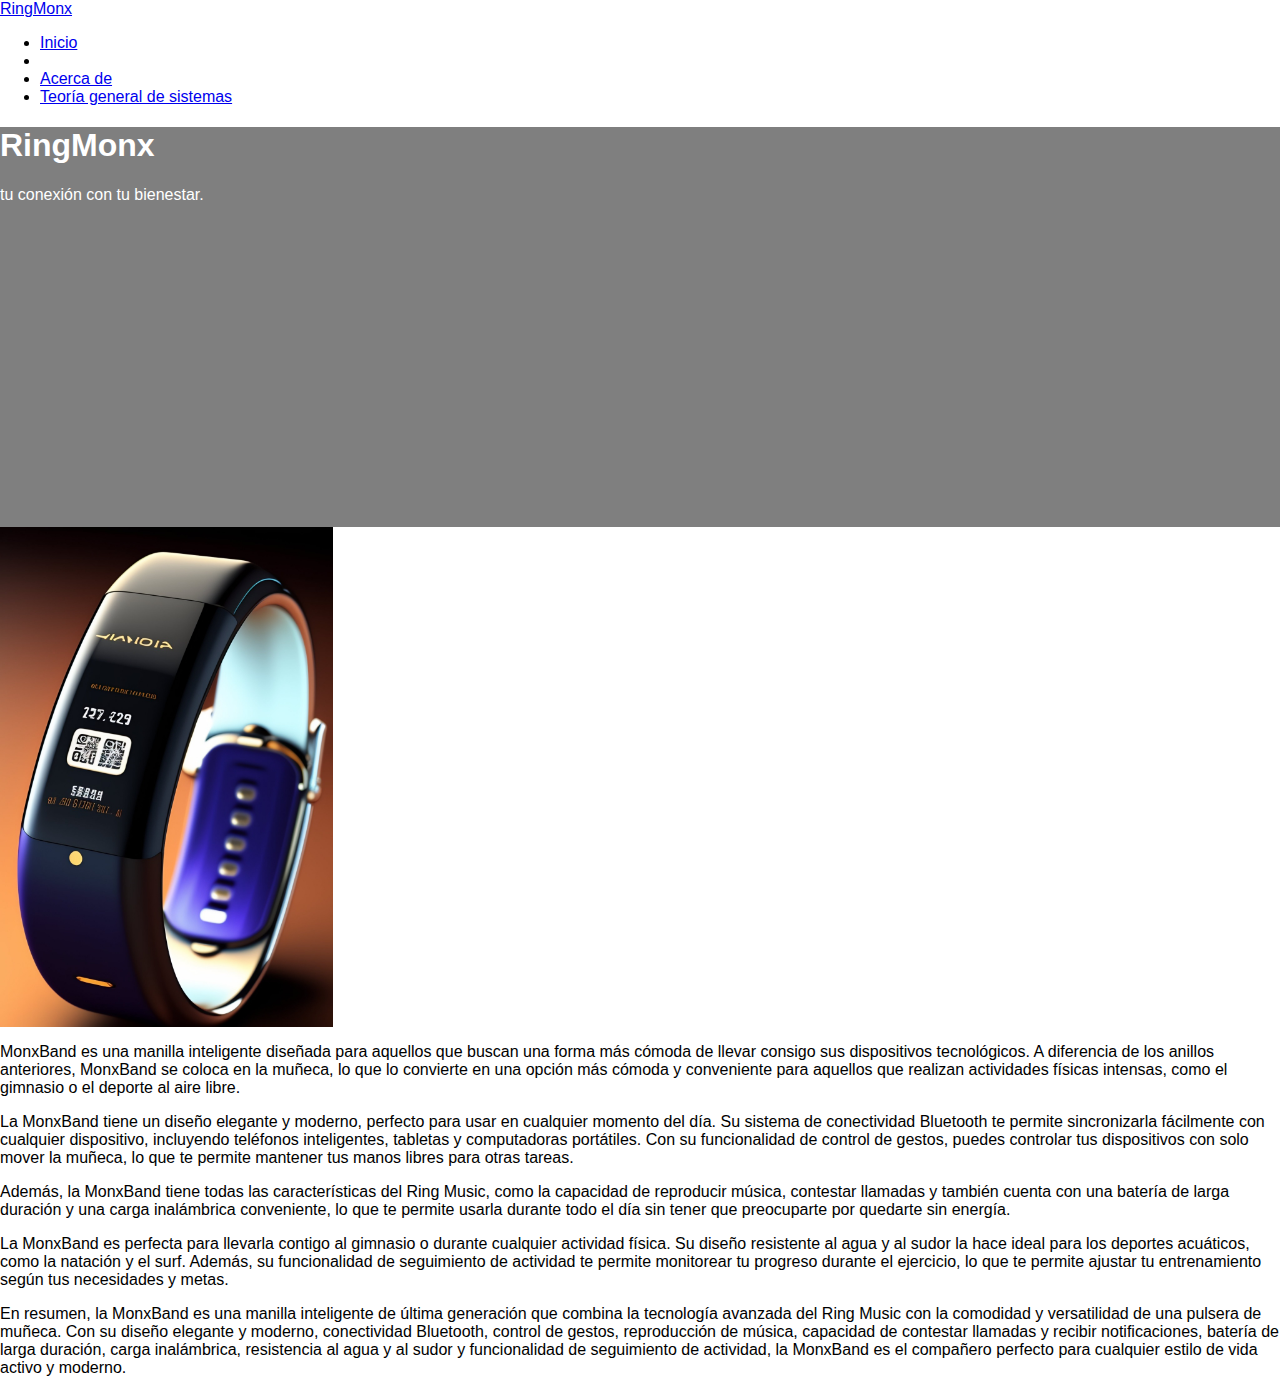
<file: MonxBand.html>
<html lang="en">
  <head>
    <!-- 
      This is an HTML comment
      You can write text in a comment and the content won't be visible in the page
    -->
    <title>RingMonx</title>
    <meta charset="utf-8" />
    <meta name="viewport" content="width=device-width, initial-scale=1" />
    <link rel="icon" href="https://glitch.com/favicon.ico" />

    <link rel="stylesheet" href="style.css" />

    <!DOCTYPE html>
    <html lang="en">
      <head>
        <meta charset="utf-8" />
        <meta name="viewport" content="width=device-width, initial-scale=1" />
        <title>RingMonx</title>
        <link
          href="https://cdn.jsdelivr.net/npm/bootstrap@5.3.0-alpha3/dist/css/bootstrap.min.css"
          rel="stylesheet"
          integrity="sha384-KK94CHFLLe+nY2dmCWGMq91rCGa5gtU4mk92HdvYe+M/SXH301p5ILy+dN9+nJOZ"
          crossorigin="anonymous"
        />
      </head>
      <body>
        <script
          src="https://cdn.jsdelivr.net/npm/bootstrap@5.3.0-alpha3/dist/js/bootstrap.bundle.min.js"
          integrity="sha384-ENjdO4Dr2bkBIFxQpeoTz1HIcje39Wm4jDKdf19U8gI4ddQ3GYNS7NTKfAdVQSZe"
          crossorigin="anonymous"
        ></script>
      </body>
    </html>
  </head>
  <body>
    <header>
      <nav class="navbar navbar-expand-lg navbar-light bg-light bg-dark navbar-dark">
       
        <a class="navbar-brand" href="index.html">RingMonx </a>
        <ul class="nav">
          
            <li class="nav-item">
              <a class="nav-link active" aria-current="page" href="index.html"
                >Inicio</a
              >
            </li>
            <li class="nav-item">
              <a class="nav-link enlaces" href="#mapa">Ubicación</a>
            </li>
            <li class="nav-item">
              <a class="nav-link" href="acercade.html">Acerca de</a>
              <li class="nav-item">
              <a class="nav-link" href="Teoriasistemas.html">Teoría general de sistemas</a>
            </li>
            </li>
          </ul>
        </div>
      </div>
    </nav>
      <div
        class="cover d-flex justify-content-end align-items-start flex-column p-5"
        style="
          background-image: url(https://cdn.glitch.global/7b391a74-b194-483e-9e9e-0128ca97251c/rsz_1thisisengineering-raeng-zpexrwxojrq-unsplash.jpg?v=1681596603847);
        "
      >
        <h1>RingMonx</h1>
        <p>tu conexión con tu bienestar.</p>
      </div>
    </header>
    <section>
      <div class="container mt-5 b-5">
        <img
          src="imagenes/brasalete 2.jpg"
          height="500"
          class="float-start margin"
        />
        <p>
          MonxBand es una manilla inteligente diseñada para aquellos que buscan
          una forma más cómoda de llevar consigo sus dispositivos tecnológicos.
          A diferencia de los anillos anteriores, MonxBand se coloca en la
          muñeca, lo que lo convierte en una opción más cómoda y conveniente
          para aquellos que realizan actividades físicas intensas, como el
          gimnasio o el deporte al aire libre.
        </p>
        <p>
          La MonxBand tiene un diseño elegante y moderno, perfecto para usar en
          cualquier momento del día. Su sistema de conectividad Bluetooth te
          permite sincronizarla fácilmente con cualquier dispositivo, incluyendo
          teléfonos inteligentes, tabletas y computadoras portátiles. Con su
          funcionalidad de control de gestos, puedes controlar tus dispositivos
          con solo mover la muñeca, lo que te permite mantener tus manos libres
          para otras tareas.
        </p>
        <p>
          Además, la MonxBand tiene todas las características del Ring Music,
          como la capacidad de reproducir música, contestar llamadas y también
          cuenta con una batería de larga duración y una carga inalámbrica
          conveniente, lo que te permite usarla durante todo el día sin tener
          que preocuparte por quedarte sin energía.
        </p>
        <p>
          La MonxBand es perfecta para llevarla contigo al gimnasio o durante
          cualquier actividad física. Su diseño resistente al agua y al sudor la
          hace ideal para los deportes acuáticos, como la natación y el surf.
          Además, su funcionalidad de seguimiento de actividad te permite
          monitorear tu progreso durante el ejercicio, lo que te permite ajustar
          tu entrenamiento según tus necesidades y metas.
        </p>
        <p>
          En resumen, la MonxBand es una manilla inteligente de última
          generación que combina la tecnología avanzada del Ring Music con la
          comodidad y versatilidad de una pulsera de muñeca. Con su diseño
          elegante y moderno, conectividad Bluetooth, control de gestos,
          reproducción de música, capacidad de contestar llamadas y recibir
          notificaciones, batería de larga duración, carga inalámbrica,
          resistencia al agua y al sudor y funcionalidad de seguimiento de
          actividad, la MonxBand es el compañero perfecto para cualquier estilo
          de vida activo y moderno.
        </p>
      </div>
    </section>
  </body>
</html>
</file>
<file: style.css>
body {
  margin: 0cm;
  font-family: "Noto Sans", sans-serif;
}

.cover {
  height: 400px;
  background-image: url(https://cdn.glitch.global/7b391a74-b194-483e-9e9e-0128ca97251c/rsz_andrew-teoh-murqj3tevzc-unsplash.jpg?v=1681577947357);

  color: white;
  background-size: cover;
  background-position: center;
  background-color: rgba(0, 0, 0, 0.5);
  background-blend-mode: darken;
}

.cover-small {
  height: 200px;
  background-blend-mode: normal;
}

.card {
  border: 0 !important;
  box-shadow: 0 4px 6px -1px;
}

.card-title {
  min-height: 2.5rem;
}
.product-stripe, .slider{
  overflow-x: scroll;
  padding-top: 1rem;
  padding-bottom: 1rem;
}
.stripe-container, .slider-container {
  display: flex;
}
.stripe-container .card {
  width: 300px;
  flex-shrink: 0;
  margin-right: 1rem;
}

.responsive-iframe {
  position: relative;
  padding-top: 56.25%;
}
.responsive-iframe iframe {
  position: absolute;
  top: 0;
  left: 0;
  width: 100%;
  height: 100%;
  
}
.slider{
  overflow-x:
  
}
.slider-container{
  transform:translateX(0);
  animation: slider 2s infinite;
  }

.image-container{
  width: 100%;
  padding-top:56.25%;
  background-size:cover;
  background-position:center;
   flex-shrink: 0;
}
.avatar{
  width: 120px;
  height: 120px;
  background-size:cover;
  background-position:center;
  margin:0 auto;
}

  

.enlaces{
  color: white;
}

.margin{
  margin-right: 2%
}
.centro{
  display: flex;
  justify-content:center;
}
.letters{
  color: blue;
}
</file>
